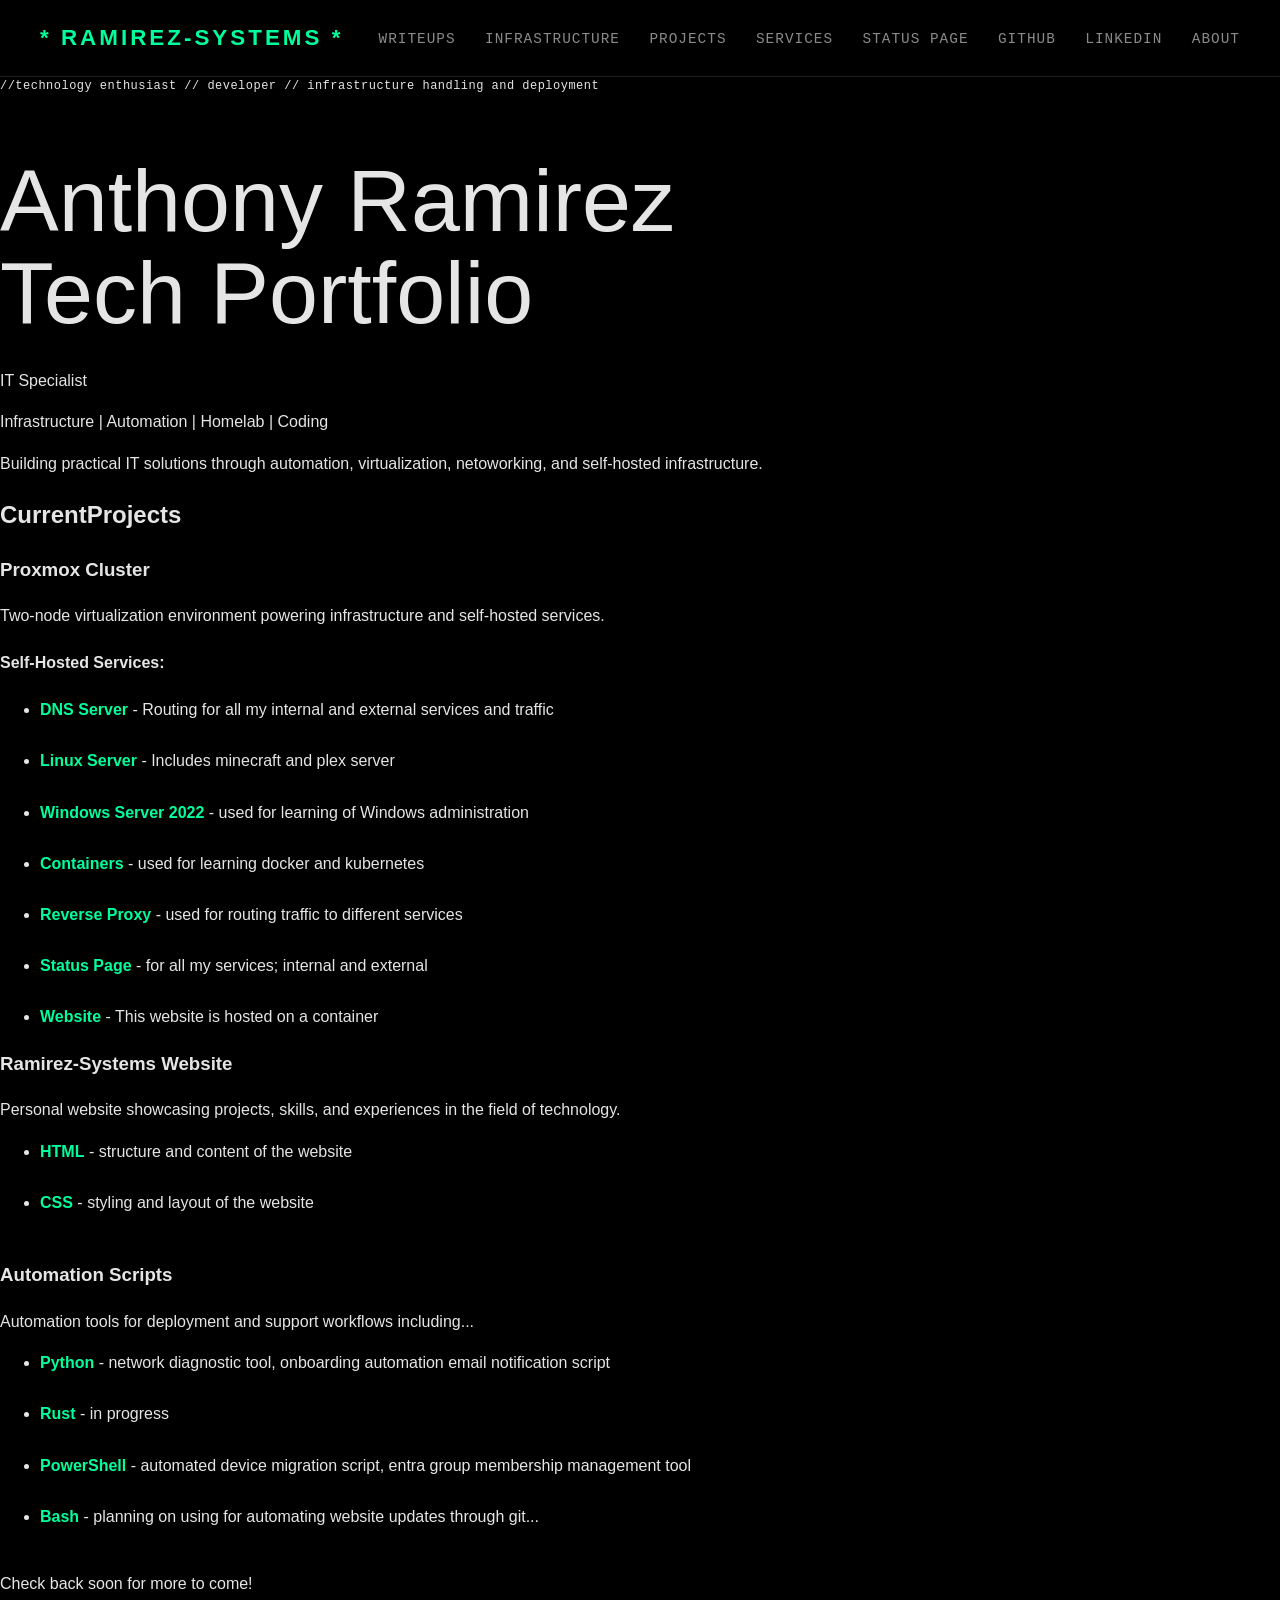
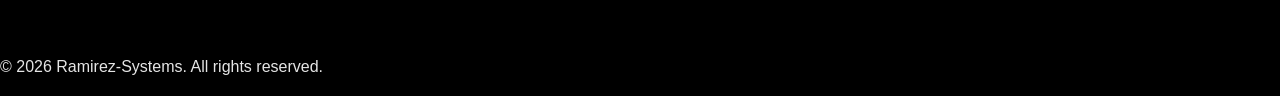
<file: index.html>
<!DOCTYPE html>
<html lang="en">
    <head>
      <link rel="stylesheet" href="./style.css">
      <title>Ramirez-Systems</title>
      <link rel="icon" type="image/png" href="./assets/icons/Designer.png">
    </head>
    <body>
        <div class="background-image"></div>
        <header class="site header">
            <div class="header-content">
                <a href="./" class="brand">
                    <span class="brand-prompt">*</span>
                    <span class="brand-name">Ramirez-Systems</span>
                    <span class="brand-prompt">*</span>
                </a>
                <nav class="site-nav">
                    <a href="writeups/index.html" class="nav-link">Writeups</a>
                    <a href="infrastructure/index.html" class="nav-link">Infrastructure</a>
                    <a href="projects/index.html" class="nav-link">Projects</a>
                    <a href="services/index.html" class="nav-link">Services</a>
                    <a href="https://status.ramirez-systems.com/status/services" class="nav-link">Status Page</a>
                    <a href="https://github.com/SomethingW1cked" target="_blank" class="nav-link">GitHub</a>
                    <a href="https://www.linkedin.com/in/antoine-rr" target="_blank" class="nav-link">LinkedIn</a>
                    <a href="about/index.html" class="nav-link">About</a>
                </nav>
            </div>
        </header>
        <div class="hero-tag">//Technology Enthusiast // Developer // Infrastructure handling and Deployment</div>
        <h1 class="hero-title">Anthony Ramirez
            <br>
            <span class="hero-accent">Tech Portfolio</span></h1>
        <p>IT Specialist</p>
        <p>Infrastructure | Automation | Homelab | Coding</p>
        <p>Building practical IT solutions through automation, virtualization, netoworking, and self-hosted infrastructure.</p>
        <h2>CurrentProjects</h2>
        <h3>Proxmox Cluster</h3>
        <p>Two-node virtualization environment powering infrastructure and self-hosted services.</p>
        <h4>Self-Hosted Services:</h4>
        <ul>
            <li><span class="emphasize">DNS Server</span> - Routing for all my internal and external services and traffic</li><br>
            <li><span class="emphasize">Linux Server</span> - Includes minecraft and plex server</li><br>
            <li><span class="emphasize">Windows Server 2022</span> - used for learning of Windows administration</li><br>
            <li><span class="emphasize">Containers</span> - used for learning docker and kubernetes</li><br>
            <li><span class="emphasize">Reverse Proxy</span> - used for routing traffic to different services</li><br>
            <li><span class="emphasize">Status Page</span> - for all my services; internal and external</li><br>
            <li><span class="emphasize">Website</span> - This website is hosted on a container</li>
        </ul>
        <h3>Ramirez-Systems Website</h3>
        <p>Personal website showcasing projects, skills, and experiences in the field of technology.</p>
        <ul>
            <li><span class="emphasize">HTML</span> - structure and content of the website</li><br>
            <li><span class="emphasize">CSS</span> - styling and layout of the website</li><br>
        </ul>
        <h3>Automation Scripts</h3>
        <p>Automation tools for deployment and support workflows including...</p>
        <ul>
            <li><span class="emphasize">Python</span> - network diagnostic tool, onboarding automation email notification script</li><br>
            <li><span class="emphasize">Rust</span> - in progress</li><br>
            <li><span class="emphasize">PowerShell</span> - automated device migration script, entra group membership management tool</li><br>
            <li><span class="emphasize">Bash</span> - planning on using for automating website updates through git...</li><br>
        </ul>
        <p>Check back soon for more to come!</p><br>

        <footer class="site-footer">
            <p>&copy; 2026 Ramirez-Systems. All rights reserved.</p>
        </footer>
    </body>
</html>
</file>
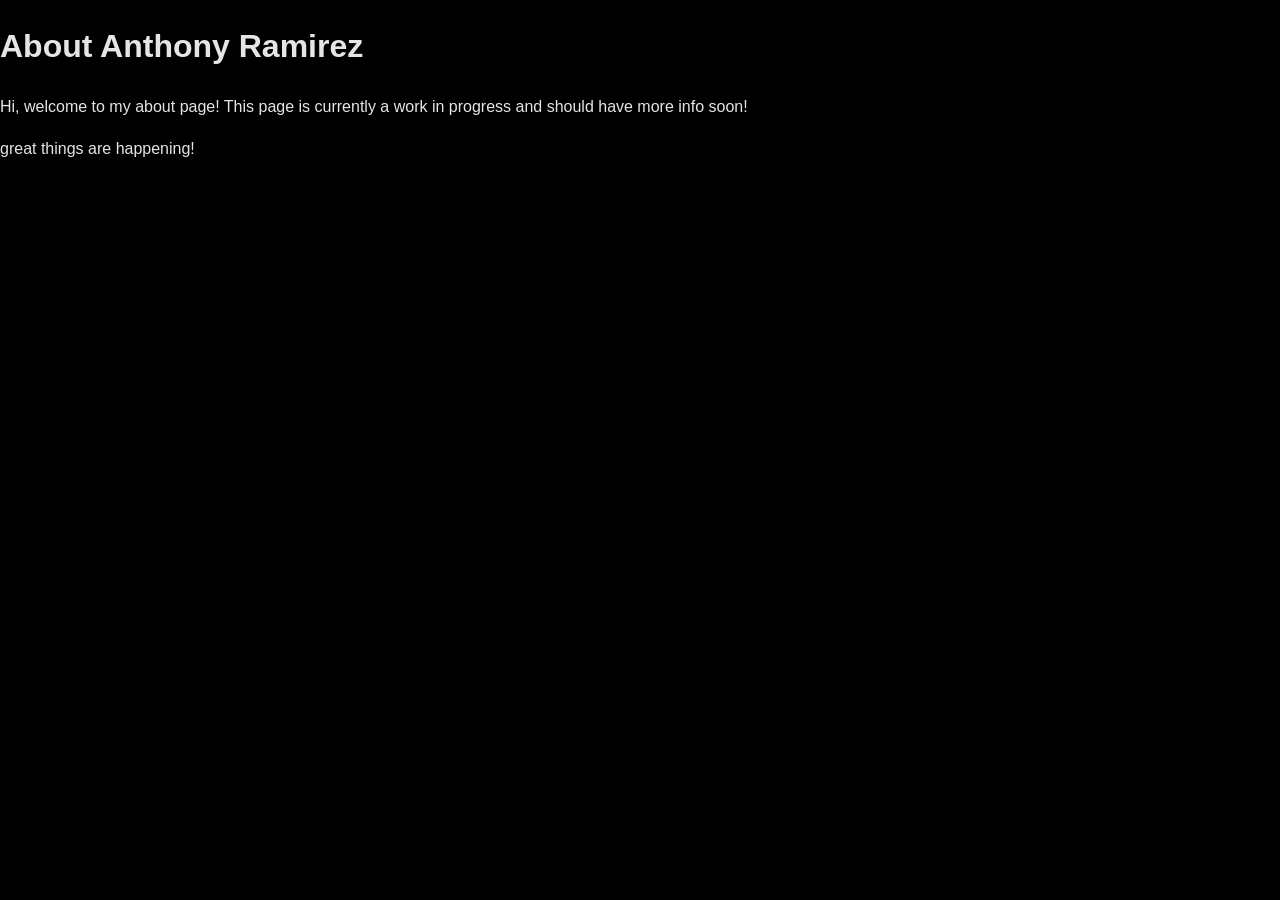
<file: about/index.html>
<!DOCTYPE html>
<html lang="en">
    <head>
        <link rel="stylesheet" href="../style.css">
        <title>About - Anthony Ramirez</title>
    </head>
    <body>
        <h1>About Anthony Ramirez</h1>
        <p>Hi, welcome to my about page! This page is currently a work in progress and should have more info soon!</p>
        <p>great things are happening!</p>
    </body>
</html>
</file>
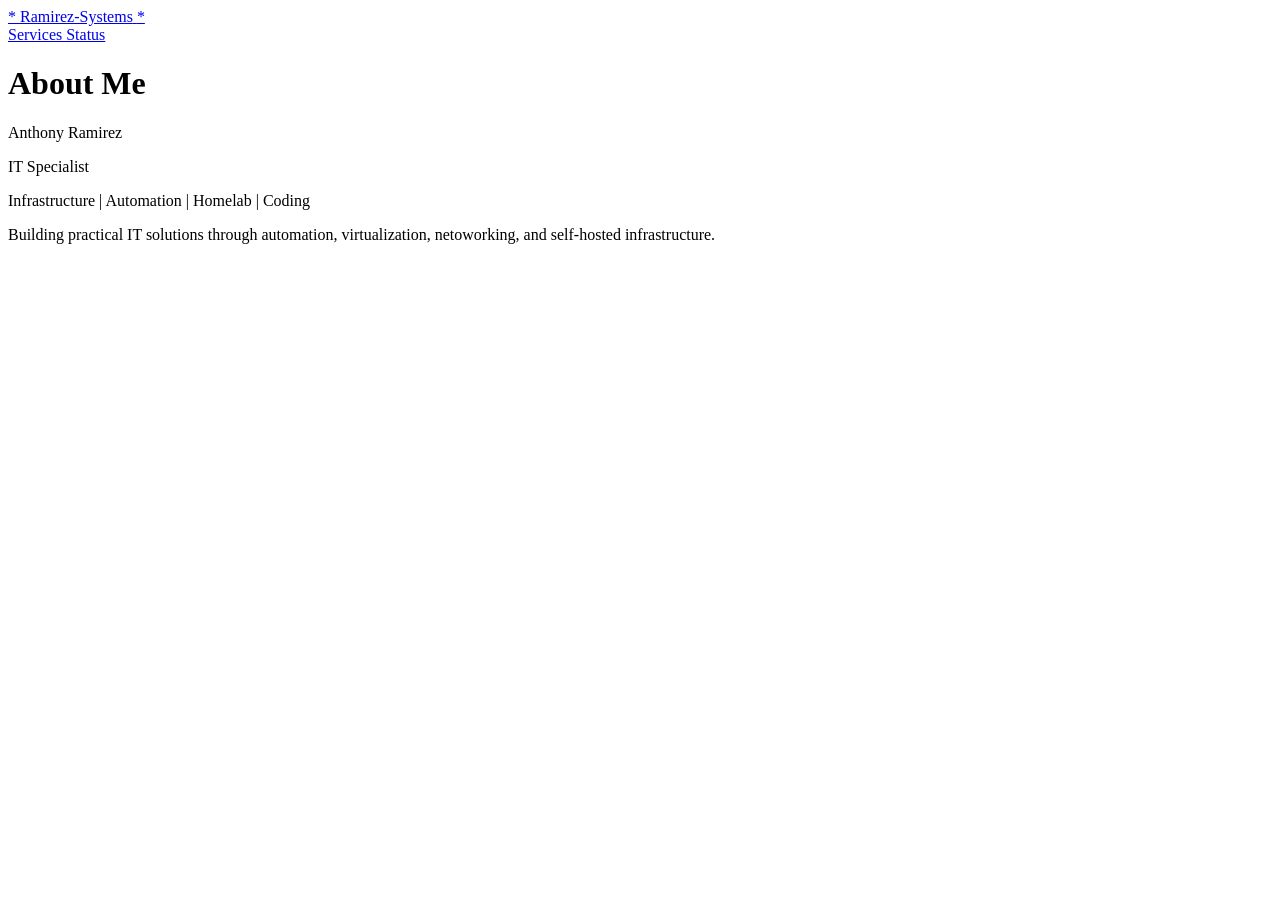
<file: test-homepage.html>
<!DOCTYPE html>
<html lang="en">
    <head>
      <title>My Homepage</title>
    </head>

    <body>
        <header class="site header">
            <div class="header-content">
                <a href="./" class="brand">
                    <span class="brand-prompt">*</span>
                    <span class="brand-name">Ramirez-Systems</span>
                    <span class="brand-prompt">*</span>
                </a>
                <nav class="site-nav">
                    <a href="https://ramirez-systems.com/status/services" target="_blank" class="nav-link">Services Status</a>
                </nav>
            </div>
        </header>
        <h1>About Me</h1>
        <p>Anthony Ramirez</p>
        <p>IT Specialist</p>
        <p>Infrastructure | Automation | Homelab | Coding</p>
        <p>Building practical IT solutions through automation, virtualization, netoworking, and self-hosted infrastructure.</p>
    </body>
</html>
</file>
<file: style.css>
:root {
    --background: #000000;
    --panel: #0f0f0f;
    --border: #1f1f1f;

    --accent: #00ff9c;
    --accent-hover: #00d683;

    --text: #e5e5e5;
    --text-dim: #8a8a8a;

    --font-main: "Inter", Arial, sans-serif;
    --font-mono: "IBM Plex Mono", monospace;

    --ease: ease;
}

/* ===== Global ===== */

body {
    background-color: var(--background);
    color: var(--text);
    font-family: var(--font-main);
    margin: 0;
    line-height: 1.6;
}

/* ===== Header ===== */

.site-header {
    border-bottom: 1px solid var(--border);
    background: rgba(0, 0, 0, 0.85);
    backdrop-filter: blur(12px);
    -webkit-backdrop-filter: blur(12px);
    position: sticky;
    top: 0;
    z-index: 50;
}

header {
    border-bottom: 1px solid var(--border);
    padding: 20px 40px;
}

.header-content {
    display: flex;
    justify-content: space-between;
    align-items: center;
}

/* ===== Branding ===== */

.brand {
    color: var(--accent);
    text-decoration: none;
    font-size: 1.4rem;
    font-weight: 700;
    letter-spacing: 3px;
    text-transform: uppercase;
    transition: color 0.2s var(--ease);
}

.brand:hover {
    color: var(--accent-hover);
}

/* ===== Navigation ===== */

nav a,
.nav-link {
    color: var(--text-dim);
    text-decoration: none;
    font-size: 0.9rem;
    font-family: var(--font-mono);
    text-transform: uppercase;
    letter-spacing: 1px;
    margin-left: 25px;
    transition: color 0.2s var(--ease);
}

nav a:hover,
.nav-link:hover {
    color: var(--accent);
}

/* ===== Hero Section ===== */
.hero-tag {
    font-family: var(--font-mono);
    font-size: 12px;
    color: var(--text-faint);
    letter-spacing: 0.48px;
    margin-bottom: 24px;
    text-transform: lowercase;
}

.hero-title {
    font-family: var(--font-serif);
    font-weight: 400;
    font-size: clamp(48px, 8vw, 88px);
    line-height: 1.05;
    margin-bottom: 28px;
}

.hero {
    padding: 100px 80px;
    max-width: 1000px;
}

.hero h1 {
    font-size: 4rem;
    margin-bottom: 10px;
    color: var(--text);
    text-transform: uppercase;
    letter-spacing: 4px;
}

.hero h2 {
    color: var(--accent);
    font-family: var(--font-mono);
    font-size: 1rem;
    text-transform: uppercase;
    letter-spacing: 3px;
    margin-bottom: 30px;
}

.hero p {
    max-width: 700px;
    color: var(--text-dim);
    font-size: 1.1rem;
}

/* ===== Cards ===== */

.card {
    background: var(--panel);
    border: 1px solid var(--border);
    padding: 20px;
    transition: border-color 0.2s var(--ease);
}

.card:hover {
    border-color: var(--accent);
}

/* ===== Buttons ===== */

.button {
    display: inline-block;
    padding: 12px 20px;
    margin-top: 20px;

    background: transparent;
    border: 1px solid var(--accent);

    color: var(--accent);
    text-decoration: none;
    text-transform: uppercase;
    font-family: var(--font-mono);
    letter-spacing: 1px;

    transition: all 0.2s var(--ease);
}

.button:hover {
    background: var(--accent);
    color: black;
}

/* ===== Highlights ===== */

.emphasize {
    color: var(--accent);
    font-weight: 700;
}
</file>
